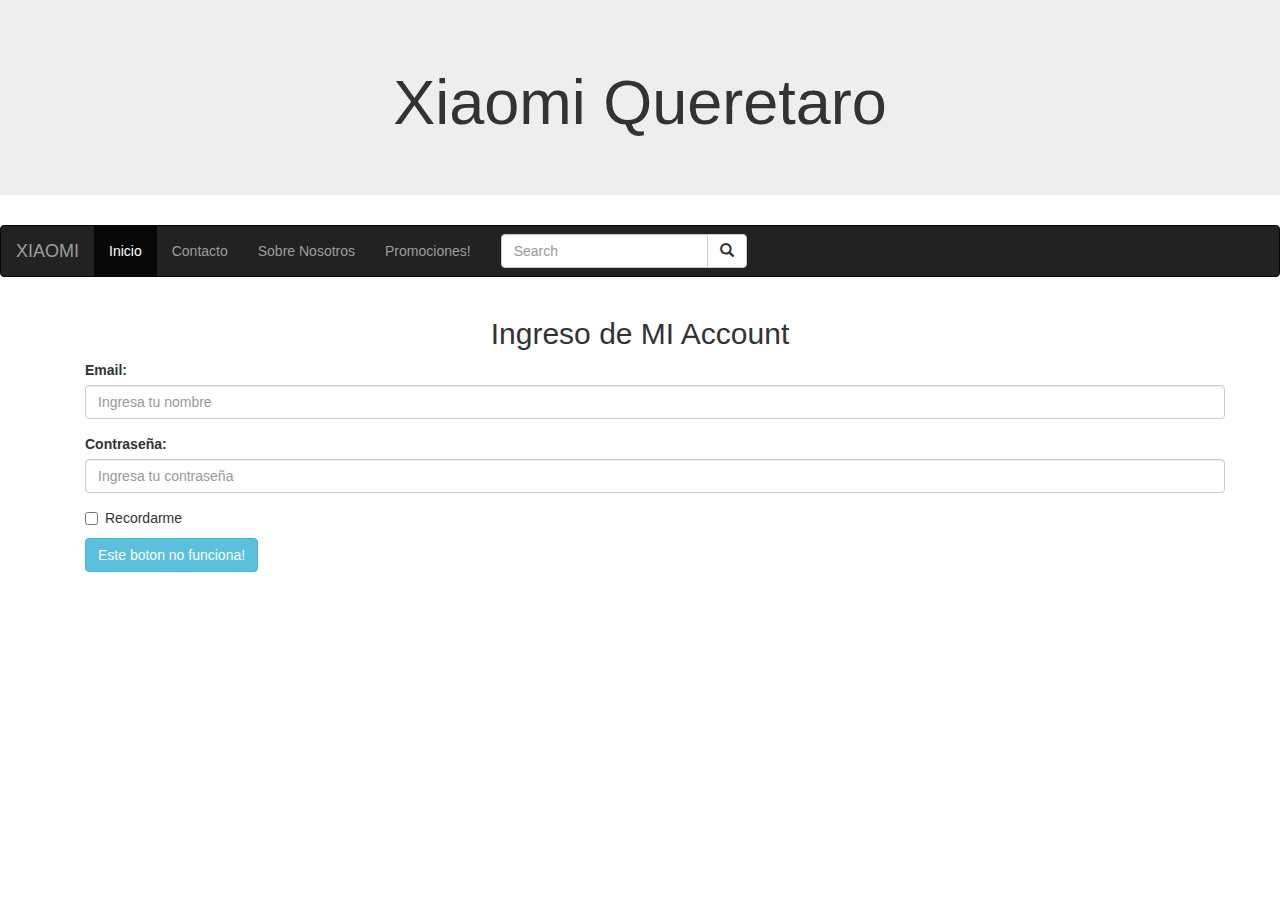
<file: proyecto/index.html>
<!DOCTYPE html>
<html lang="es">
<head>
  <title>Xiaomi Queretaro</title>
  <meta charset="utf-8">
  <meta name="viewport" content="width=device-width, initial-scale=1">
  <link rel="stylesheet" href="https://maxcdn.bootstrapcdn.com/bootstrap/3.3.7/css/bootstrap.min.css">
  <script src="https://ajax.googleapis.com/ajax/libs/jquery/3.2.1/jquery.min.js"></script>
  <script src="https://maxcdn.bootstrapcdn.com/bootstrap/3.3.7/js/bootstrap.min.js"></script>
</head>
<body>

<div>
  
  <div class="jumbotron text-center"><h1>Xiaomi Queretaro</h1> </div>
  
</div>
  <nav class="navbar navbar-inverse">
  <div class="container-fluid">
    <div class="navbar-header">
      <a class="navbar-brand" href="#">XIAOMI</a>
    </div>
    <ul class="nav navbar-nav">
      <li class="active"><a href="#">Inicio</a></li>
      <li><a href="usuario.html">Contacto</a></li>
      
      <li><a href="#">Sobre Nosotros</a></li>
      <li><a href="#">Promociones!</a></li>
    </ul>
    <form class="navbar-form navbar-left" action="http://img.memecdn.com/Forever-Alone_o_98121.gif">
      <div class="input-group">
        <input type="text" class="form-control" placeholder="Search" name="search">
        <div class="input-group-btn">
          <button class="btn btn-default" type="submit">
            <i class="glyphicon glyphicon-search"></i>
          </button>
        </div>
      </div>
    </form>
  </div>
</nav>

<div class="container">
  <div class="row">
    <div class="col-sm-12 ">
      <h2 class=" text-center">Ingreso de MI Account</h2>
<div class="container">
  <form action="css/meme.gif" method="POST">
    <div class="form-group">
      <label for="email">Email:</label>
      <input type="email" class="form-control" id="email" placeholder="Ingresa tu nombre" name="email" required>
    </div><div class="form-group"><div class="">
      <label for="email">Contraseña:</label>
      <input type="text" class="form-control" id="email" placeholder="Ingresa tu contraseña" name="contraseña" required>
    </div><div class="form-group">
    <div class="form-group">
     
    </div>
    <div class="checkbox">
      <label><input type="checkbox" name="remember"> Recordarme</label>
    </div>
    <button type="submit" class="btn btn-info">Este boton no funciona!</button>
  </form>
</div>

    </div>
  </div>
</div>



</body>
</html>
</file>
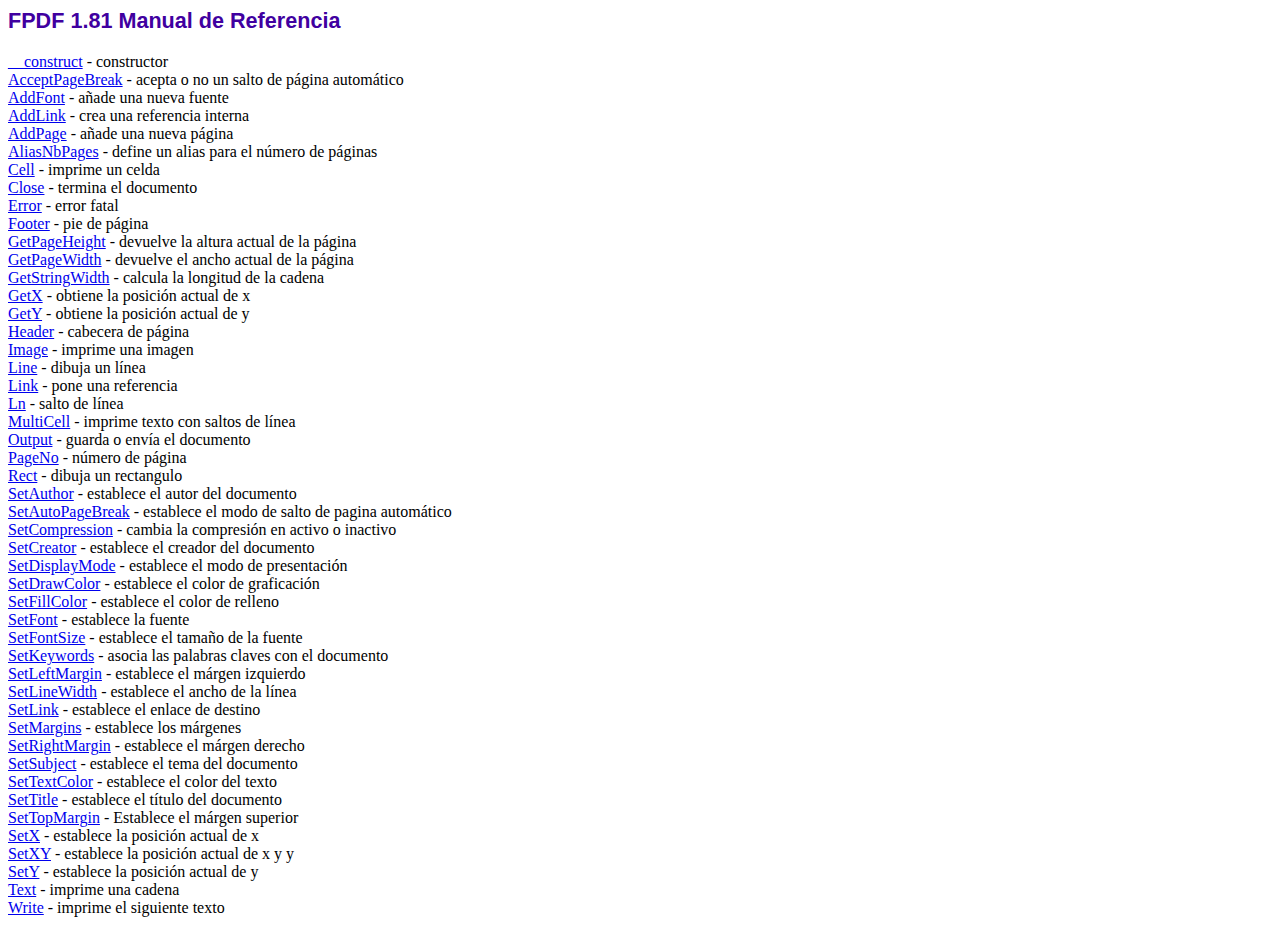
<file: proyecto/fpdf/doc/index.htm>
<!DOCTYPE html PUBLIC "-//W3C//DTD HTML 4.01 Transitional//EN">
<html>
<head>
<meta http-equiv="Content-Type" content="text/html; charset=ISO-8859-1">
<title>FPDF 1.81 Manual de Referencia</title>
<link type="text/css" rel="stylesheet" href="../fpdf.css">
</head>
<body>
<h1>FPDF 1.81 Manual de Referencia</h1>
<a href="__construct.htm">__construct</a> - constructor<br>
<a href="acceptpagebreak.htm">AcceptPageBreak</a> - acepta o no un salto de p�gina autom�tico<br>
<a href="addfont.htm">AddFont</a> - a�ade una nueva fuente<br>
<a href="addlink.htm">AddLink</a> - crea una referencia interna<br>
<a href="addpage.htm">AddPage</a> - a�ade una nueva p�gina<br>
<a href="aliasnbpages.htm">AliasNbPages</a> - define un alias para el n�mero de p�ginas<br>
<a href="cell.htm">Cell</a> - imprime un celda<br>
<a href="close.htm">Close</a> - termina el documento<br>
<a href="error.htm">Error</a> - error fatal<br>
<a href="footer.htm">Footer</a> - pie de p�gina<br>
<a href="getpageheight.htm">GetPageHeight</a> - devuelve la altura actual de la p�gina<br>
<a href="getpagewidth.htm">GetPageWidth</a> - devuelve el ancho actual de la p�gina<br>
<a href="getstringwidth.htm">GetStringWidth</a> - calcula la longitud de la cadena<br>
<a href="getx.htm">GetX</a> - obtiene la posici�n actual de x<br>
<a href="gety.htm">GetY</a> - obtiene la posici�n actual de y<br>
<a href="header.htm">Header</a> - cabecera de p�gina<br>
<a href="image.htm">Image</a> - imprime una imagen<br>
<a href="line.htm">Line</a> - dibuja un l�nea<br>
<a href="link.htm">Link</a> - pone una referencia<br>
<a href="ln.htm">Ln</a> - salto de l�nea<br>
<a href="multicell.htm">MultiCell</a> - imprime texto con saltos de l�nea<br>
<a href="output.htm">Output</a> - guarda o env�a el documento<br>
<a href="pageno.htm">PageNo</a> - n�mero de p�gina<br>
<a href="rect.htm">Rect</a> - dibuja un rectangulo<br>
<a href="setauthor.htm">SetAuthor</a> - establece el autor del documento<br>
<a href="setautopagebreak.htm">SetAutoPageBreak</a> - establece el modo de salto de pagina autom�tico<br>
<a href="setcompression.htm">SetCompression</a> - cambia la compresi�n en activo o inactivo<br>
<a href="setcreator.htm">SetCreator</a> - establece el creador del documento<br>
<a href="setdisplaymode.htm">SetDisplayMode</a> - establece el modo de presentaci�n<br>
<a href="setdrawcolor.htm">SetDrawColor</a> - establece el color de graficaci�n<br>
<a href="setfillcolor.htm">SetFillColor</a> - establece el color de relleno<br>
<a href="setfont.htm">SetFont</a> - establece la fuente<br>
<a href="setfontsize.htm">SetFontSize</a> - establece el tama�o de la fuente<br>
<a href="setkeywords.htm">SetKeywords</a> - asocia las palabras claves con el documento<br>
<a href="setleftmargin.htm">SetLeftMargin</a> - establece el m�rgen izquierdo<br>
<a href="setlinewidth.htm">SetLineWidth</a> - establece el ancho de la l�nea<br>
<a href="setlink.htm">SetLink</a> - establece el enlace de destino<br>
<a href="setmargins.htm">SetMargins</a> - establece los m�rgenes<br>
<a href="setrightmargin.htm">SetRightMargin</a> - establece el m�rgen derecho<br>
<a href="setsubject.htm">SetSubject</a> - establece el tema del documento<br>
<a href="settextcolor.htm">SetTextColor</a> - establece el color del texto<br>
<a href="settitle.htm">SetTitle</a> - establece el t�tulo del documento<br>
<a href="settopmargin.htm">SetTopMargin</a> - Establece el m�rgen superior<br>
<a href="setx.htm">SetX</a> - establece la posici�n actual de x<br>
<a href="setxy.htm">SetXY</a> - establece la posici�n actual de x y y<br>
<a href="sety.htm">SetY</a> - establece la posici�n actual de y<br>
<a href="text.htm">Text</a> - imprime una cadena<br>
<a href="write.htm">Write</a> - imprime el siguiente texto<br>
</body>
</html>
</file>
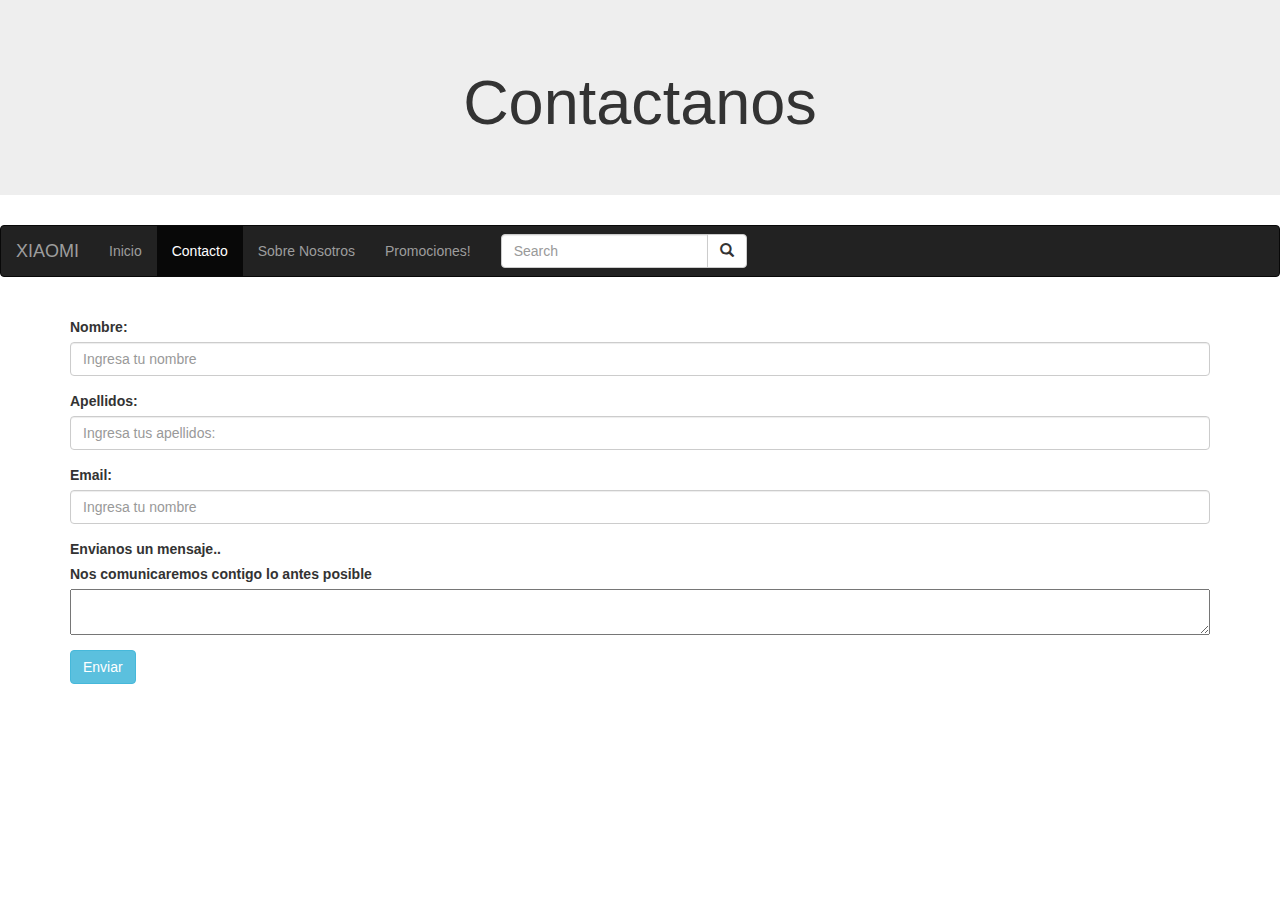
<file: proyecto/usuario.html>
<!DOCTYPE html>
<html lang="es">
<head>
  <title>login</title>
  <meta charset="utf-8">
  <meta name="viewport" content="width=device-width, initial-scale=1">
  <link rel="stylesheet" href="https://maxcdn.bootstrapcdn.com/bootstrap/3.3.7/css/bootstrap.min.css">
  <script src="https://ajax.googleapis.com/ajax/libs/jquery/3.2.1/jquery.min.js"></script>
  <script src="https://maxcdn.bootstrapcdn.com/bootstrap/3.3.7/js/bootstrap.min.js"></script>
  <meta name="viewport" content="width=device-width, initial-scale=1">
<link rel="stylesheet" href="https://cdnjs.cloudflare.com/ajax/libs/font-awesome/4.7.0/css/font-awesome.min.css">
<link rel="stylesheet" href="css/usuario.css">
 <link rel="stylesheet" href="https://maxcdn.bootstrapcdn.com/bootstrap/3.3.7/css/bootstrap.min.css">
 <script src="https://ajax.googleapis.com/ajax/libs/jquery/3.2.1/jquery.min.js"></script>
  <script src="https://maxcdn.bootstrapcdn.com/bootstrap/3.3.7/js/bootstrap.min.js"></script>
</head>
<body>
  
  <div class="jumbotron text-center"><h1>Contactanos</h1>
  	  	</div>
  <nav class="navbar navbar-inverse">
  <div class="container-fluid">
    <div class="navbar-header">
      <a class="navbar-brand" href="#">XIAOMI</a>
    </div>
    <ul class="nav navbar-nav">
      <li><a href="index.html">Inicio</a></li>
      <li class="active"><a href="#" >Contacto</a></li>
      <li><a href="#">Sobre Nosotros</a></li>
      <li><a href="#">Promociones!</a></li>
      
    </ul>
    <form class="navbar-form navbar-left" action="/action_page.php">
      <div class="input-group">
        <input type="text" class="form-control" placeholder="Search" name="search">
        <div class="input-group-btn">
          <button class="btn btn-default" type="submit">
            <i class="glyphicon glyphicon-search"></i>
          </button>
        </div>
      </div>
    </form>
  </div>
</nav>

<div class="container">
  <div class="row">
   
   
<div class="container" >
  <form action="usuario.php" method="POST">
    <div class="form-group"><br>
    
      <label for="email">Nombre:</label>
      <input type="text" class="form-control"  placeholder="Ingresa tu nombre" name="nombre" required>
    </div>
    <div class="form-group">
      <label for="email">Apellidos:</label>
      <input type="text" class="form-control"  placeholder="Ingresa tus apellidos:" name="apellido" required>
      
    </div>
    <div class="form-group">
      <label for="email">Email:</label>
      <input type="email" class="form-control" id="email" placeholder="Ingresa tu nombre" name="email" required>
      <input type="hidden" class="form-control"  name="rol" value="Usuario">
    </div><div class="form-group">
    	
      <label for="email">Envianos un mensaje..</label><br><label>Nos comunicaremos contigo lo antes posible</label>
      <textarea name="descripcion" id="" cols="155" rows="2" class="form-group col-md-12 col-xs-12"></textarea>
    </div>
   
    
    <button type="submit" class="btn btn-info">Enviar</button>
  </form>
</div>

    
  </div>
</div>



</body>
</html>
</file>
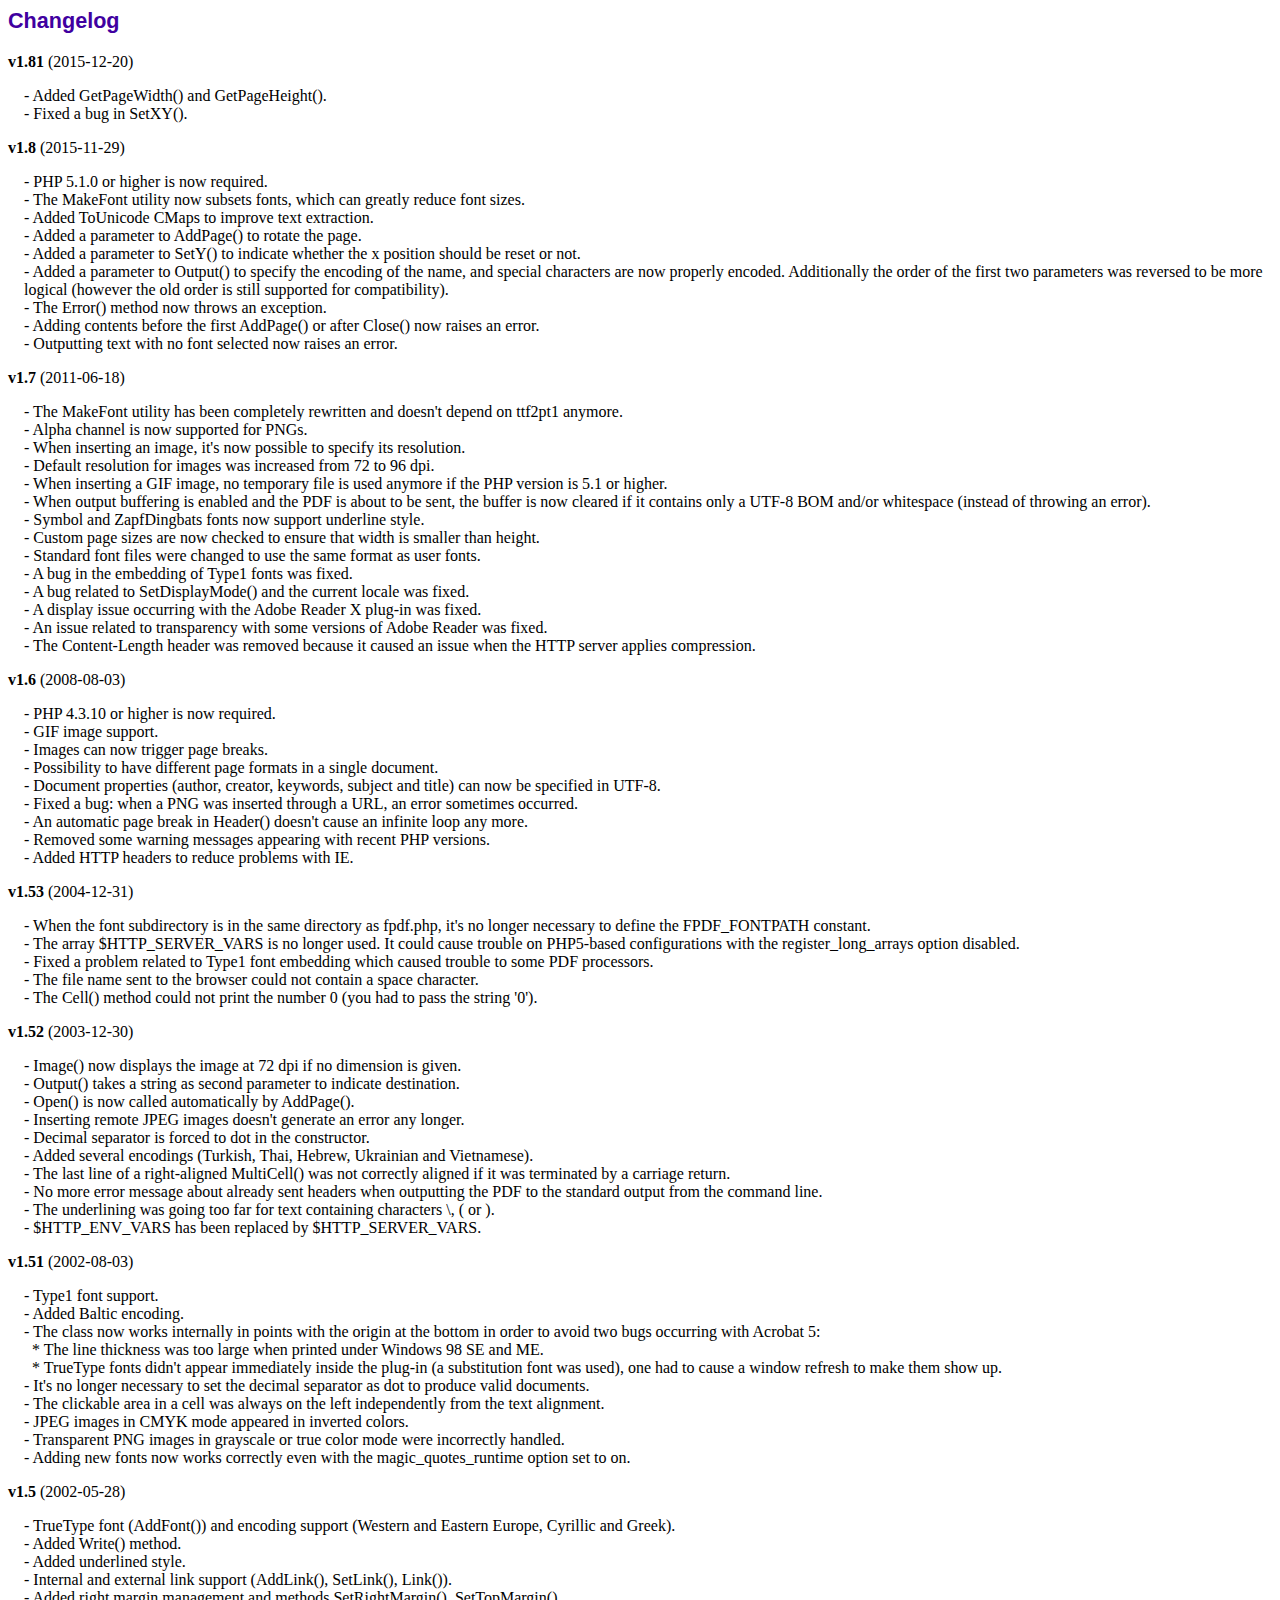
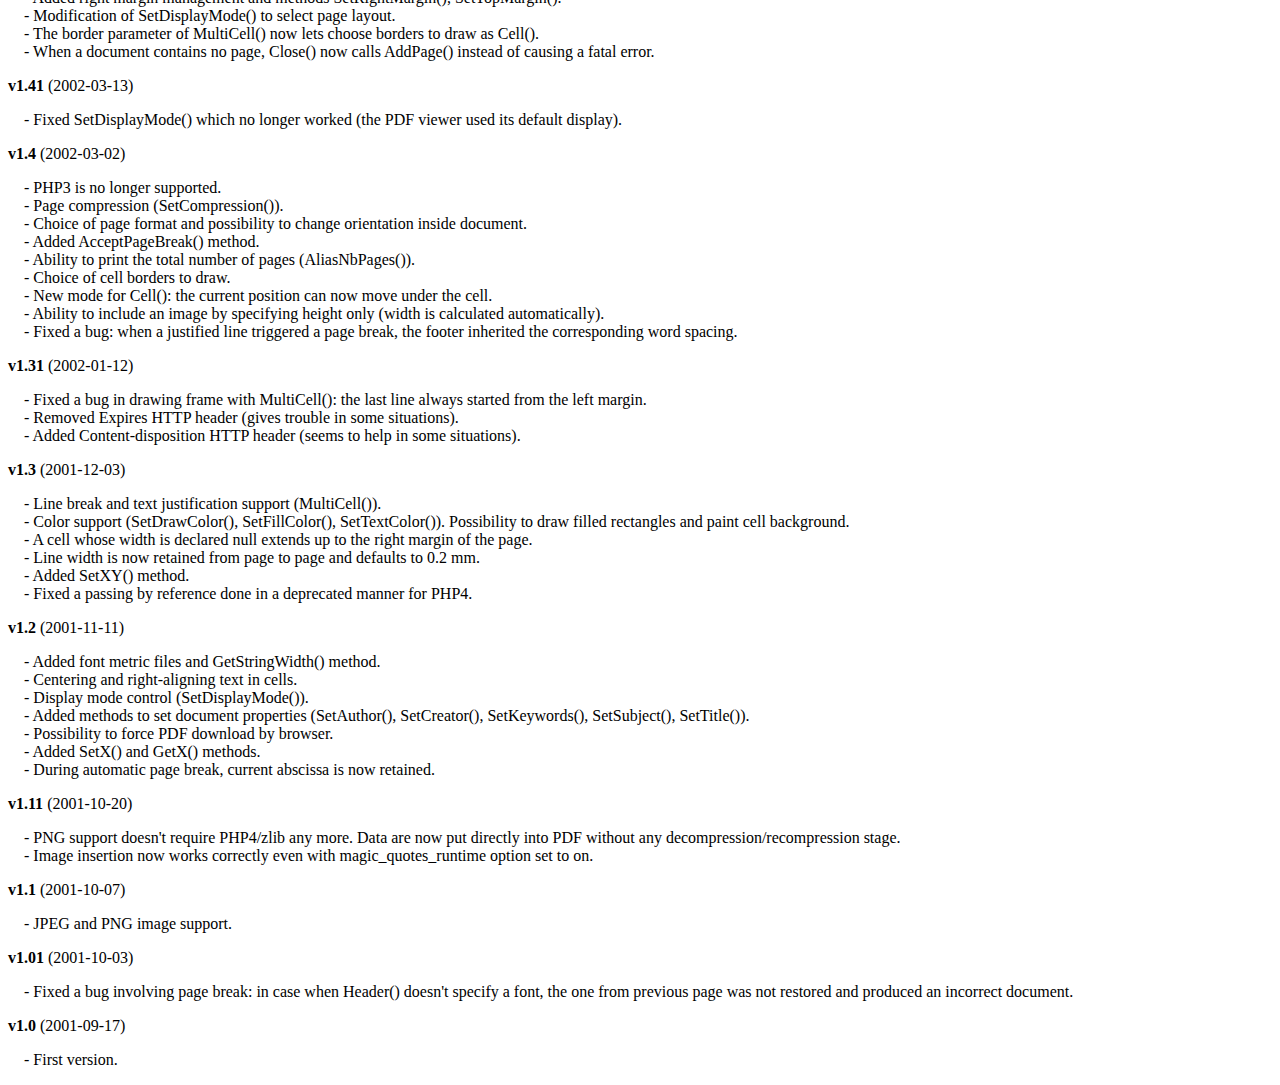
<file: proyecto/fpdf/changelog.htm>
<!DOCTYPE html PUBLIC "-//W3C//DTD HTML 4.01 Transitional//EN">
<html>
<head>
<meta http-equiv="Content-Type" content="text/html; charset=ISO-8859-1">
<title>Changelog</title>
<link type="text/css" rel="stylesheet" href="fpdf.css">
<style type="text/css">
dd {margin:1em 0 1em 1em}
</style>
</head>
<body>
<h1>Changelog</h1>
<dl>
<dt><strong>v1.81</strong> (2015-12-20)</dt>
<dd>
- Added GetPageWidth() and GetPageHeight().<br>
- Fixed a bug in SetXY().<br>
</dd>
<dt><strong>v1.8</strong> (2015-11-29)</dt>
<dd>
- PHP 5.1.0 or higher is now required.<br>
- The MakeFont utility now subsets fonts, which can greatly reduce font sizes.<br>
- Added ToUnicode CMaps to improve text extraction.<br>
- Added a parameter to AddPage() to rotate the page.<br>
- Added a parameter to SetY() to indicate whether the x position should be reset or not.<br>
- Added a parameter to Output() to specify the encoding of the name, and special characters are now properly encoded. Additionally the order of the first two parameters was reversed to be more logical (however the old order is still supported for compatibility).<br>
- The Error() method now throws an exception.<br>
- Adding contents before the first AddPage() or after Close() now raises an error.<br>
- Outputting text with no font selected now raises an error.<br>
</dd>
<dt><strong>v1.7</strong> (2011-06-18)</dt>
<dd>
- The MakeFont utility has been completely rewritten and doesn't depend on ttf2pt1 anymore.<br>
- Alpha channel is now supported for PNGs.<br>
- When inserting an image, it's now possible to specify its resolution.<br>
- Default resolution for images was increased from 72 to 96 dpi.<br>
- When inserting a GIF image, no temporary file is used anymore if the PHP version is 5.1 or higher.<br>
- When output buffering is enabled and the PDF is about to be sent, the buffer is now cleared if it contains only a UTF-8 BOM and/or whitespace (instead of throwing an error).<br>
- Symbol and ZapfDingbats fonts now support underline style.<br>
- Custom page sizes are now checked to ensure that width is smaller than height.<br>
- Standard font files were changed to use the same format as user fonts.<br>
- A bug in the embedding of Type1 fonts was fixed.<br>
- A bug related to SetDisplayMode() and the current locale was fixed.<br>
- A display issue occurring with the Adobe Reader X plug-in was fixed.<br>
- An issue related to transparency with some versions of Adobe Reader was fixed.<br>
- The Content-Length header was removed because it caused an issue when the HTTP server applies compression.<br>
</dd>
<dt><strong>v1.6</strong> (2008-08-03)</dt>
<dd>
- PHP 4.3.10 or higher is now required.<br>
- GIF image support.<br>
- Images can now trigger page breaks.<br>
- Possibility to have different page formats in a single document.<br>
- Document properties (author, creator, keywords, subject and title) can now be specified in UTF-8.<br>
- Fixed a bug: when a PNG was inserted through a URL, an error sometimes occurred.<br>
- An automatic page break in Header() doesn't cause an infinite loop any more.<br>
- Removed some warning messages appearing with recent PHP versions.<br>
- Added HTTP headers to reduce problems with IE.<br>
</dd>
<dt><strong>v1.53</strong> (2004-12-31)</dt>
<dd>
- When the font subdirectory is in the same directory as fpdf.php, it's no longer necessary to define the FPDF_FONTPATH constant.<br>
- The array $HTTP_SERVER_VARS is no longer used. It could cause trouble on PHP5-based configurations with the register_long_arrays option disabled.<br>
- Fixed a problem related to Type1 font embedding which caused trouble to some PDF processors.<br>
- The file name sent to the browser could not contain a space character.<br>
- The Cell() method could not print the number 0 (you had to pass the string '0').<br>
</dd>
<dt><strong>v1.52</strong> (2003-12-30)</dt>
<dd>
- Image() now displays the image at 72 dpi if no dimension is given.<br>
- Output() takes a string as second parameter to indicate destination.<br>
- Open() is now called automatically by AddPage().<br>
- Inserting remote JPEG images doesn't generate an error any longer.<br>
- Decimal separator is forced to dot in the constructor.<br>
- Added several encodings (Turkish, Thai, Hebrew, Ukrainian and Vietnamese).<br>
- The last line of a right-aligned MultiCell() was not correctly aligned if it was terminated by a carriage return.<br>
- No more error message about already sent headers when outputting the PDF to the standard output from the command line.<br>
- The underlining was going too far for text containing characters \, ( or ).<br>
- $HTTP_ENV_VARS has been replaced by $HTTP_SERVER_VARS.<br>
</dd>
<dt><strong>v1.51</strong> (2002-08-03)</dt>
<dd>
- Type1 font support.<br>
- Added Baltic encoding.<br>
- The class now works internally in points with the origin at the bottom in order to avoid two bugs occurring with Acrobat 5:<br>&nbsp;&nbsp;* The line thickness was too large when printed under Windows 98 SE and ME.<br>&nbsp;&nbsp;* TrueType fonts didn't appear immediately inside the plug-in (a substitution font was used), one had to cause a window refresh to make them show up.<br>
- It's no longer necessary to set the decimal separator as dot to produce valid documents.<br>
- The clickable area in a cell was always on the left independently from the text alignment.<br>
- JPEG images in CMYK mode appeared in inverted colors.<br>
- Transparent PNG images in grayscale or true color mode were incorrectly handled.<br>
- Adding new fonts now works correctly even with the magic_quotes_runtime option set to on.<br>
</dd>
<dt><strong>v1.5</strong> (2002-05-28)</dt>
<dd>
- TrueType font (AddFont()) and encoding support (Western and Eastern Europe, Cyrillic and Greek).<br>
- Added Write() method.<br>
- Added underlined style.<br>
- Internal and external link support (AddLink(), SetLink(), Link()).<br>
- Added right margin management and methods SetRightMargin(), SetTopMargin().<br>
- Modification of SetDisplayMode() to select page layout.<br>
- The border parameter of MultiCell() now lets choose borders to draw as Cell().<br>
- When a document contains no page, Close() now calls AddPage() instead of causing a fatal error.<br>
</dd>
<dt><strong>v1.41</strong> (2002-03-13)</dt>
<dd>
- Fixed SetDisplayMode() which no longer worked (the PDF viewer used its default display).<br>
</dd>
<dt><strong>v1.4</strong> (2002-03-02)</dt>
<dd>
- PHP3 is no longer supported.<br>
- Page compression (SetCompression()).<br>
- Choice of page format and possibility to change orientation inside document.<br>
- Added AcceptPageBreak() method.<br>
- Ability to print the total number of pages (AliasNbPages()).<br>
- Choice of cell borders to draw.<br>
- New mode for Cell(): the current position can now move under the cell.<br>
- Ability to include an image by specifying height only (width is calculated automatically).<br>
- Fixed a bug: when a justified line triggered a page break, the footer inherited the corresponding word spacing.<br>
</dd>
<dt><strong>v1.31</strong> (2002-01-12)</dt>
<dd>
- Fixed a bug in drawing frame with MultiCell(): the last line always started from the left margin.<br>
- Removed Expires HTTP header (gives trouble in some situations).<br>
- Added Content-disposition HTTP header (seems to help in some situations).<br>
</dd>
<dt><strong>v1.3</strong> (2001-12-03)</dt>
<dd>
- Line break and text justification support (MultiCell()).<br>
- Color support (SetDrawColor(), SetFillColor(), SetTextColor()). Possibility to draw filled rectangles and paint cell background.<br>
- A cell whose width is declared null extends up to the right margin of the page.<br>
- Line width is now retained from page to page and defaults to 0.2 mm.<br>
- Added SetXY() method.<br>
- Fixed a passing by reference done in a deprecated manner for PHP4.<br>
</dd>
<dt><strong>v1.2</strong> (2001-11-11)</dt>
<dd>
- Added font metric files and GetStringWidth() method.<br>
- Centering and right-aligning text in cells.<br>
- Display mode control (SetDisplayMode()).<br>
- Added methods to set document properties (SetAuthor(), SetCreator(), SetKeywords(), SetSubject(), SetTitle()).<br>
- Possibility to force PDF download by browser.<br>
- Added SetX() and GetX() methods.<br>
- During automatic page break, current abscissa is now retained.<br>
</dd>
<dt><strong>v1.11</strong> (2001-10-20)</dt>
<dd>
- PNG support doesn't require PHP4/zlib any more. Data are now put directly into PDF without any decompression/recompression stage.<br>
- Image insertion now works correctly even with magic_quotes_runtime option set to on.<br>
</dd>
<dt><strong>v1.1</strong> (2001-10-07)</dt>
<dd>
- JPEG and PNG image support.<br>
</dd>
<dt><strong>v1.01</strong> (2001-10-03)</dt>
<dd>
- Fixed a bug involving page break: in case when Header() doesn't specify a font, the one from previous page was not restored and produced an incorrect document.<br>
</dd>
<dt><strong>v1.0</strong> (2001-09-17)</dt>
<dd>
- First version.<br>
</dd>
</dl>
</body>
</html>
</file>
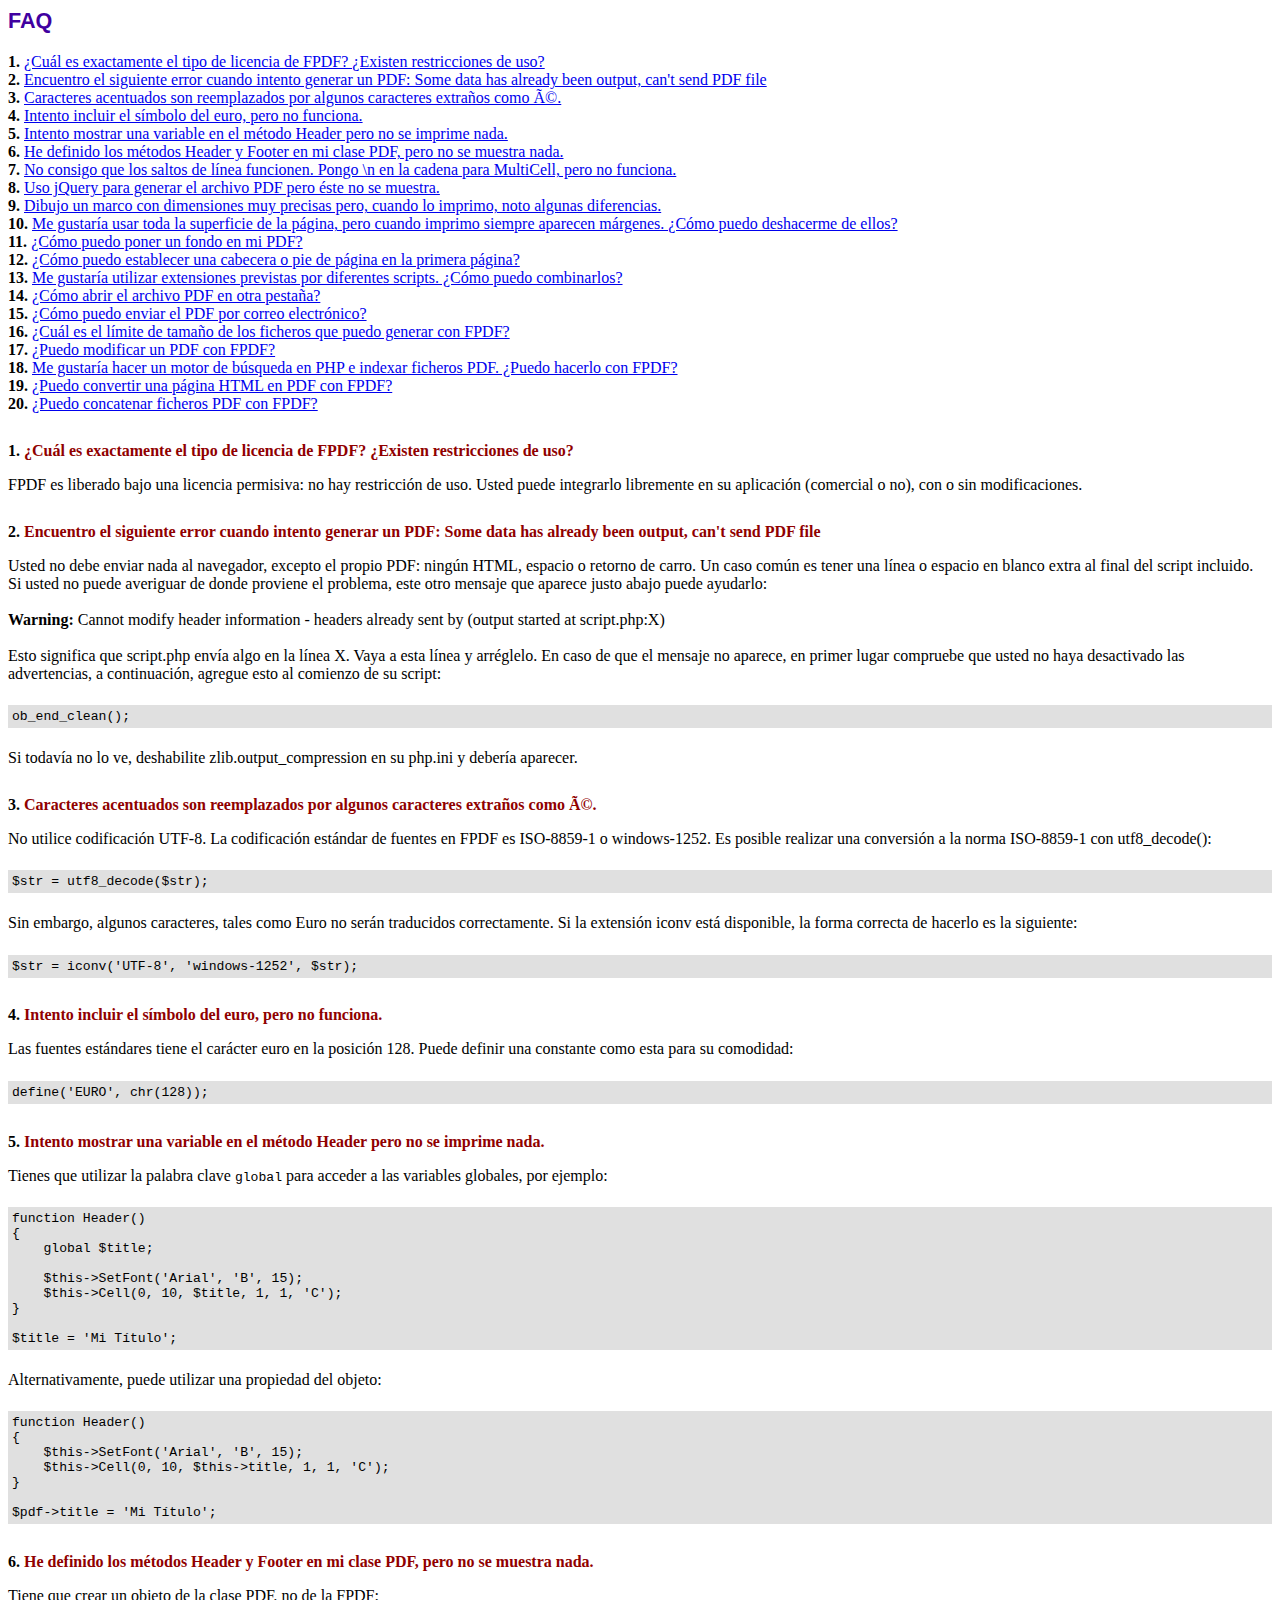
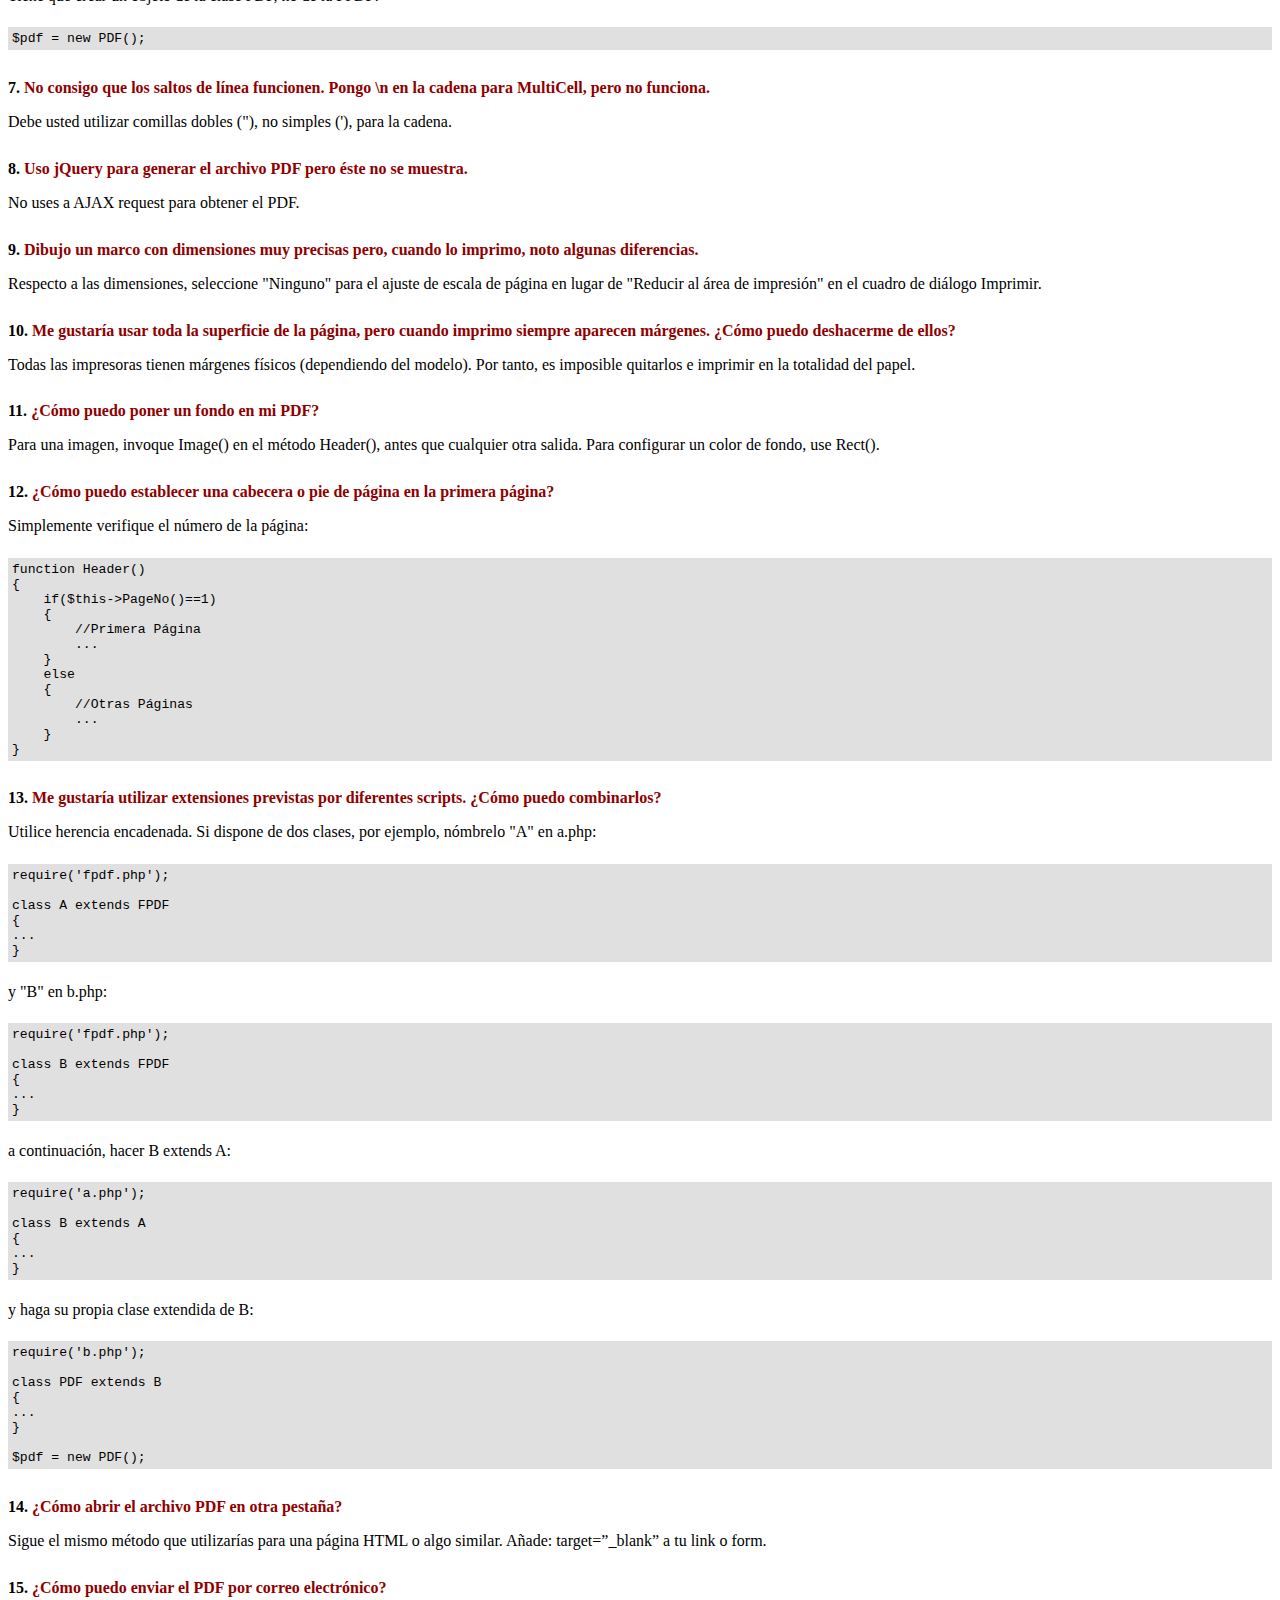
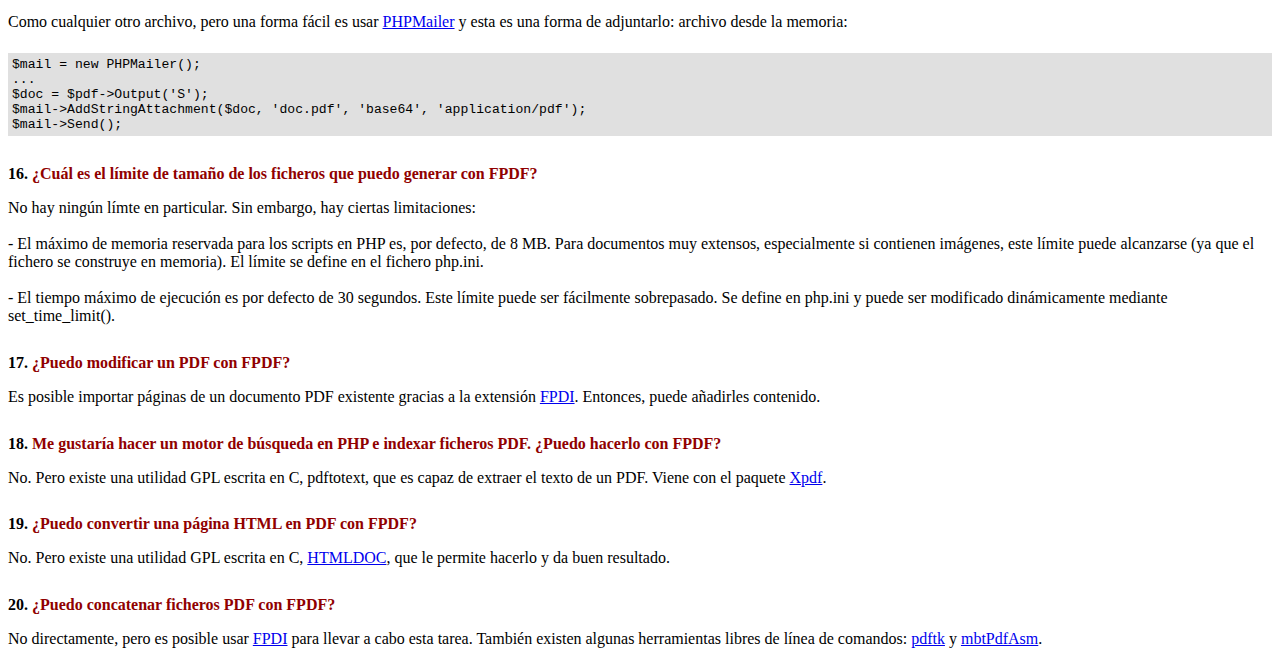
<file: proyecto/fpdf/FAQ.htm>
<!DOCTYPE html PUBLIC "-//W3C//DTD HTML 4.01 Transitional//EN">
<html>
<head>
<meta http-equiv="Content-Type" content="text/html; charset=ISO-8859-1">
<title>FAQ</title>
<link type="text/css" rel="stylesheet" href="fpdf.css">
<style type="text/css">
ul {list-style-type:none; margin:0; padding:0}
ul#answers li {margin-top:1.8em}
.question {font-weight:bold; color:#900000}
</style>
</head>
<body>
<h1>FAQ</h1>
<ul>
<li><b>1.</b> <a href='#q1'>�Cu�l es exactamente el tipo de licencia de FPDF? �Existen restricciones de uso?</a></li>
<li><b>2.</b> <a href='#q2'>Encuentro el siguiente error cuando intento generar un PDF: Some data has already been output, can't send PDF file</a></li>
<li><b>3.</b> <a href='#q3'>Caracteres acentuados son reemplazados por algunos caracteres extra�os como é.</a></li>
<li><b>4.</b> <a href='#q4'>Intento incluir el s�mbolo del euro, pero no funciona.</a></li>
<li><b>5.</b> <a href='#q5'>Intento mostrar una variable en el m�todo Header pero no se imprime nada.</a></li>
<li><b>6.</b> <a href='#q6'>He definido los m�todos Header y Footer en mi clase PDF, pero no se muestra nada.</a></li>
<li><b>7.</b> <a href='#q7'>No consigo que los saltos de l�nea funcionen. Pongo \n en la cadena para MultiCell, pero no funciona.</a></li>
<li><b>8.</b> <a href='#q8'>Uso jQuery para generar el archivo PDF pero �ste no se muestra.</a></li>
<li><b>9.</b> <a href='#q9'>Dibujo un marco con dimensiones muy precisas pero, cuando lo imprimo, noto algunas diferencias.</a></li>
<li><b>10.</b> <a href='#q10'>Me gustar�a usar toda la superficie de la p�gina, pero cuando imprimo siempre aparecen m�rgenes. �C�mo puedo deshacerme de ellos?</a></li>
<li><b>11.</b> <a href='#q11'>�C�mo puedo poner un fondo en mi PDF?</a></li>
<li><b>12.</b> <a href='#q12'>�C�mo puedo establecer una cabecera o pie de p�gina en la primera p�gina?</a></li>
<li><b>13.</b> <a href='#q13'>Me gustar�a utilizar extensiones previstas por diferentes scripts. �C�mo puedo combinarlos?</a></li>
<li><b>14.</b> <a href='#q14'>�C�mo abrir el archivo PDF en otra pesta�a?</a></li>
<li><b>15.</b> <a href='#q15'>�C�mo puedo enviar el PDF por correo electr�nico?</a></li>
<li><b>16.</b> <a href='#q16'>�Cu�l es el l�mite de tama�o de los ficheros que puedo generar con FPDF?</a></li>
<li><b>17.</b> <a href='#q17'>�Puedo modificar un PDF con FPDF?</a></li>
<li><b>18.</b> <a href='#q18'>Me gustar�a hacer un motor de b�squeda en PHP e indexar ficheros PDF. �Puedo hacerlo con FPDF?</a></li>
<li><b>19.</b> <a href='#q19'>�Puedo convertir una p�gina HTML en PDF con FPDF?</a></li>
<li><b>20.</b> <a href='#q20'>�Puedo concatenar ficheros PDF con FPDF?</a></li>
</ul>

<ul id='answers'>
<li id='q1'>
<p><b>1.</b> <span class='question'>�Cu�l es exactamente el tipo de licencia de FPDF? �Existen restricciones de uso?</span></p>
FPDF es liberado bajo una licencia permisiva: no hay restricci�n de uso. Usted puede integrarlo
libremente en su aplicaci�n (comercial o no), con o sin modificaciones.
</li>

<li id='q2'>
<p><b>2.</b> <span class='question'>Encuentro el siguiente error cuando intento generar un PDF: Some data has already been output, can't send PDF file</span></p>
Usted no debe enviar nada al navegador, excepto el propio PDF: ning�n HTML, espacio o retorno de carro. Un caso com�n
es tener una l�nea o espacio en blanco extra al final del script incluido.<br>
Si usted no puede averiguar de donde proviene el problema, este otro mensaje que aparece justo abajo puede ayudarlo:<br>
<br>
<b>Warning:</b> Cannot modify header information - headers already sent by (output started at script.php:X)<br>
<br>
Esto significa que script.php env�a algo en la l�nea X. Vaya a esta l�nea y arr�glelo.
En caso de que el mensaje no aparece, en primer lugar compruebe que usted no haya desactivado las advertencias, a continuaci�n, agregue esto
al comienzo de su script:
<div class="doc-source">
<pre><code>ob_end_clean();</code></pre>
</div>
Si todav�a no lo ve, deshabilite zlib.output_compression en su php.ini y deber�a aparecer.
</li>

<li id='q3'>
<p><b>3.</b> <span class='question'>Caracteres acentuados son reemplazados por algunos caracteres extra�os como é.</span></p>
No utilice codificaci�n UTF-8. La codificaci�n est�ndar de fuentes en FPDF es ISO-8859-1 o windows-1252.
Es posible realizar una conversi�n a la norma ISO-8859-1 con utf8_decode():
<div class="doc-source">
<pre><code>$str = utf8_decode($str);</code></pre>
</div>
Sin embargo, algunos caracteres, tales como Euro no ser�n traducidos correctamente. Si la extensi�n iconv est� disponible, la
forma correcta de hacerlo es la siguiente:
<div class="doc-source">
<pre><code>$str = iconv('UTF-8', 'windows-1252', $str);</code></pre>
</div>
</li>

<li id='q4'>
<p><b>4.</b> <span class='question'>Intento incluir el s�mbolo del euro, pero no funciona.</span></p>
Las fuentes est�ndares tiene el car�cter euro en la posici�n 128. Puede definir una constante
como esta para su comodidad:
<div class="doc-source">
<pre><code>define('EURO', chr(128));</code></pre>
</div>
</li>

<li id='q5'>
<p><b>5.</b> <span class='question'>Intento mostrar una variable en el m�todo Header pero no se imprime nada.</span></p>
Tienes que utilizar la palabra clave <code>global</code> para acceder a las variables globales, por ejemplo:
<div class="doc-source">
<pre><code>function Header()
{
    global $title;

    $this-&gt;SetFont('Arial', 'B', 15);
    $this-&gt;Cell(0, 10, $title, 1, 1, 'C');
}

$title = 'Mi T�tulo';</code></pre>
</div>
Alternativamente, puede utilizar una propiedad del objeto:
<div class="doc-source">
<pre><code>function Header()
{
    $this-&gt;SetFont('Arial', 'B', 15);
    $this-&gt;Cell(0, 10, $this-&gt;title, 1, 1, 'C');
}

$pdf-&gt;title = 'Mi T�tulo';</code></pre>
</div>
</li>

<li id='q6'>
<p><b>6.</b> <span class='question'>He definido los m�todos Header y Footer en mi clase PDF, pero no se muestra nada.</span></p>
Tiene que crear un objeto de la clase PDF, no de la FPDF:
<div class="doc-source">
<pre><code>$pdf = new PDF();</code></pre>
</div>
</li>

<li id='q7'>
<p><b>7.</b> <span class='question'>No consigo que los saltos de l�nea funcionen. Pongo \n en la cadena para MultiCell, pero no funciona.</span></p>
Debe usted utilizar comillas dobles ("), no simples ('), para la cadena.
</li>

<li id='q8'>
<p><b>8.</b> <span class='question'>Uso jQuery para generar el archivo PDF pero �ste no se muestra.</span></p>
No uses a AJAX request para obtener el PDF.
</li>

<li id='q9'>
<p><b>9.</b> <span class='question'>Dibujo un marco con dimensiones muy precisas pero, cuando lo imprimo, noto algunas diferencias.</span></p>
Respecto a las dimensiones, seleccione "Ninguno" para el ajuste de escala de p�gina en lugar de "Reducir al �rea de impresi�n" en el cuadro de di�logo Imprimir.
</li>

<li id='q10'>
<p><b>10.</b> <span class='question'>Me gustar�a usar toda la superficie de la p�gina, pero cuando imprimo siempre aparecen m�rgenes. �C�mo puedo deshacerme de ellos?</span></p>
Todas las impresoras tienen m�rgenes f�sicos (dependiendo del modelo). Por tanto, es imposible quitarlos
e imprimir en la totalidad del papel.
</li>

<li id='q11'>
<p><b>11.</b> <span class='question'>�C�mo puedo poner un fondo en mi PDF?</span></p>
Para una imagen, invoque Image() en el m�todo Header(), antes que cualquier otra salida. Para configurar un color de fondo, use Rect().
</li>

<li id='q12'>
<p><b>12.</b> <span class='question'>�C�mo puedo establecer una cabecera o pie de p�gina en la primera p�gina?</span></p>
Simplemente verifique el n�mero de la p�gina:
<div class="doc-source">
<pre><code>function Header()
{
    if($this-&gt;PageNo()==1)
    {
        //Primera P�gina
        ...
    }
    else
    {
        //Otras P�ginas
        ...
    }
}</code></pre>
</div>
</li>

<li id='q13'>
<p><b>13.</b> <span class='question'>Me gustar�a utilizar extensiones previstas por diferentes scripts. �C�mo puedo combinarlos?</span></p>
Utilice herencia encadenada. Si dispone de dos clases, por ejemplo, n�mbrelo "A" en a.php:
<div class="doc-source">
<pre><code>require('fpdf.php');

class A extends FPDF
{
...
}</code></pre>
</div>
y "B" en b.php:
<div class="doc-source">
<pre><code>require('fpdf.php');

class B extends FPDF
{
...
}</code></pre>
</div>
a continuaci�n, hacer B extends A:
<div class="doc-source">
<pre><code>require('a.php');

class B extends A
{
...
}</code></pre>
</div>
y haga su propia clase extendida de B:
<div class="doc-source">
<pre><code>require('b.php');

class PDF extends B
{
...
}

$pdf = new PDF();</code></pre>
</div>
</li>

<li id='q14'>
<p><b>14.</b> <span class='question'>�C�mo abrir el archivo PDF en otra pesta�a?</span></p>
Sigue el mismo m�todo que utilizar�as para una p�gina HTML o algo similar.
A�ade: target=�_blank� a tu link o form.
</li>

<li id='q15'>
<p><b>15.</b> <span class='question'>�C�mo puedo enviar el PDF por correo electr�nico?</span></p>
Como cualquier otro archivo, pero una forma f�cil es usar <a href="http://phpmailer.codeworxtech.com" target="_blank">PHPMailer</a>
y esta es una forma de adjuntarlo: archivo desde la memoria:
<div class="doc-source">
<pre><code>$mail = new PHPMailer();
...
$doc = $pdf-&gt;Output('S');
$mail-&gt;AddStringAttachment($doc, 'doc.pdf', 'base64', 'application/pdf');
$mail-&gt;Send();</code></pre>
</div>
</li>

<li id='q16'>
<p><b>16.</b> <span class='question'>�Cu�l es el l�mite de tama�o de los ficheros que puedo generar con FPDF?</span></p>
No hay ning�n l�mte en particular. Sin embargo, hay ciertas limitaciones:
<br>
<br>
- El m�ximo de memoria reservada para los scripts en PHP es, por defecto, de 8 MB. Para documentos
muy extensos, especialmente si contienen im�genes, este l�mite puede alcanzarse (ya que el fichero
se construye en memoria). El l�mite se define en el fichero php.ini.
<br>
<br>
- El tiempo m�ximo de ejecuci�n es por defecto de 30 segundos. Este l�mite puede ser f�cilmente
sobrepasado. Se define en php.ini y puede ser modificado din�micamente mediante set_time_limit().
</li>

<li id='q17'>
<p><b>17.</b> <span class='question'>�Puedo modificar un PDF con FPDF?</span></p>
Es posible importar p�ginas de un documento PDF existente gracias a la extensi�n
<a href="https://www.setasign.com/products/fpdi/about/" target="_blank">FPDI</a>.
Entonces, puede a�adirles contenido.
</li>

<li id='q18'>
<p><b>18.</b> <span class='question'>Me gustar�a hacer un motor de b�squeda en PHP e indexar ficheros PDF. �Puedo hacerlo con FPDF?</span></p>
No. Pero existe una utilidad GPL escrita en C, pdftotext, que es capaz de extraer el texto de
un PDF. Viene con el paquete <a href="http://www.foolabs.com/xpdf/" target="_blank">Xpdf</a>.
</li>

<li id='q19'>
<p><b>19.</b> <span class='question'>�Puedo convertir una p�gina HTML en PDF con FPDF?</span></p>
No. Pero existe una utilidad GPL escrita en C, <a href="https://www.msweet.org/projects.php?Z1" target="_blank">HTMLDOC</a>,
que le permite hacerlo y da buen resultado.
</li>

<li id='q20'>
<p><b>20.</b> <span class='question'>�Puedo concatenar ficheros PDF con FPDF?</span></p>
No directamente, pero es posible usar <a href="https://www.setasign.com/products/fpdi/demos/concatenate-fake/" target="_blank">FPDI</a>
para llevar a cabo esta tarea. Tambi�n existen algunas herramientas libres de l�nea de comandos:
<a href="https://www.pdflabs.com/tools/pdftk-the-pdf-toolkit/" target="_blank">pdftk</a> y
<a href="http://thierry.schmit.free.fr/spip/spip.php?article15" target="_blank">mbtPdfAsm</a>.
</li>
</ul>
</body>
</html>
</file>
<file: proyecto/fpdf/fpdf.css>
body {font-family:"Times New Roman",serif}
h1 {font:bold 135% Arial,sans-serif; color:#4000A0; margin-bottom:0.9em}
h2 {font:bold 95% Arial,sans-serif; color:#900000; margin-top:1.5em; margin-bottom:1em}
dl.param dt {text-decoration:underline}
dl.param dd {margin-top:1em; margin-bottom:1em}
dl.param ul {margin-top:1em; margin-bottom:1em}
tt, code, kbd {font-family:"Courier New",Courier,monospace; font-size:82%}
div.source {margin-top:1.4em; margin-bottom:1.3em}
div.source pre {display:table; border:1px solid #24246A; width:100%; margin:0em; font-family:inherit; font-size:100%}
div.source code {display:block; border:1px solid #C5C5EC; background-color:#F0F5FF; padding:6px; color:#000000}
div.doc-source {margin-top:1.4em; margin-bottom:1.3em}
div.doc-source pre {display:table; width:100%; margin:0em; font-family:inherit; font-size:100%}
div.doc-source code {display:block; background-color:#E0E0E0; padding:4px}
.kw {color:#000080; font-weight:bold}
.str {color:#CC0000}
.cmt {color:#008000}
p.demo {text-align:center; margin-top:-0.9em}
a.demo {text-decoration:none; font-weight:bold; color:#0000CC}
a.demo:link {text-decoration:none; font-weight:bold; color:#0000CC}
a.demo:hover {text-decoration:none; font-weight:bold; color:#0000FF}
a.demo:active {text-decoration:none; font-weight:bold; color:#0000FF}
</file>
<file: proyecto/css/usuario.css>
.icon-bar {
    width: 100%; /* Full-width */
    background-color: #555; /* Dark-grey background */
    overflow: auto; /* Overflow due to float */
}

.icon-bar a {
    float: left; /* Float links side by side */
    text-align: center; /* Center-align text */
    width: 20%; /* Equal width (5 icons with 20% width each = 100%) */
    padding: 12px 0; /* Some top and bottom padding */
    transition: all 0.3s ease; /* Add transition for hover effects */
    color: white; /* White text color */
    font-size: 36px; /* Increased font size */
}

.icon-bar a:hover {
    background-color: #000; /* Add a hover color */
}

.active {
    background-color: #4CAF50; /* Add an active/current color */
}
</file>
